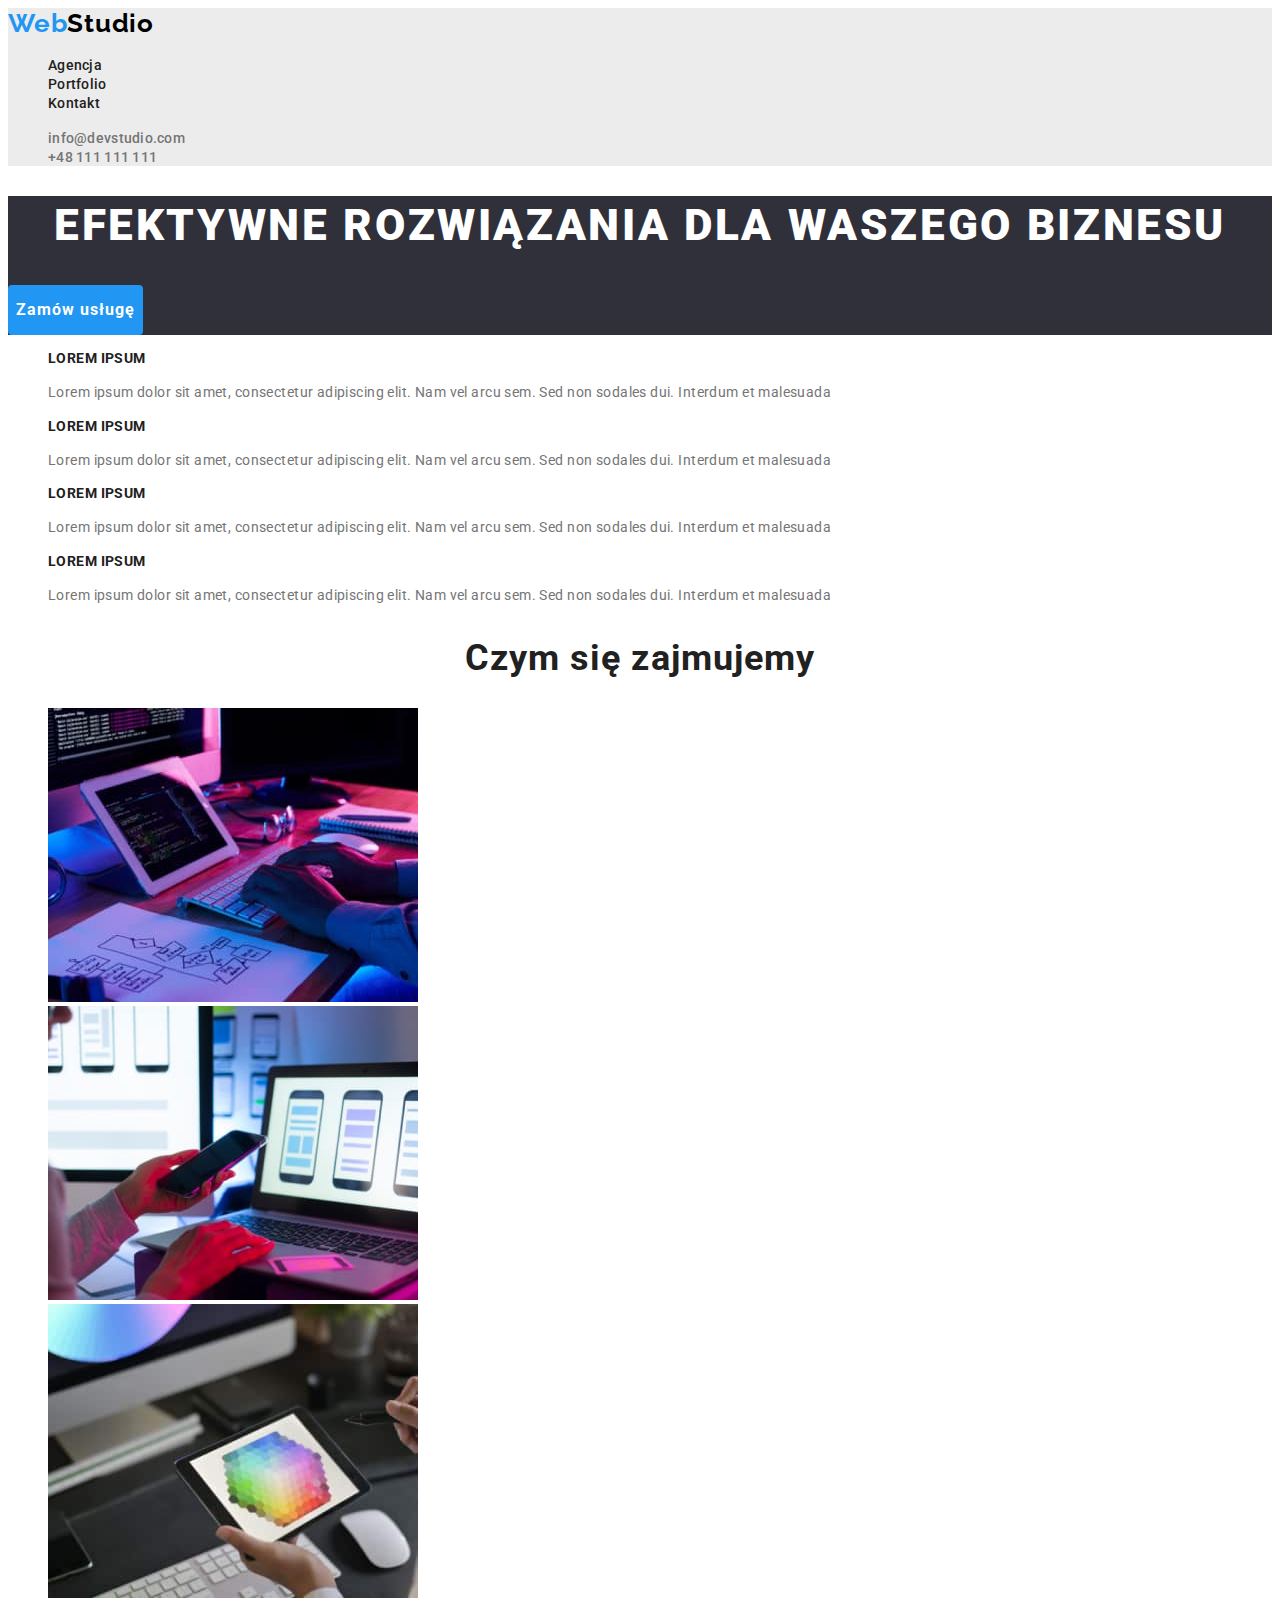
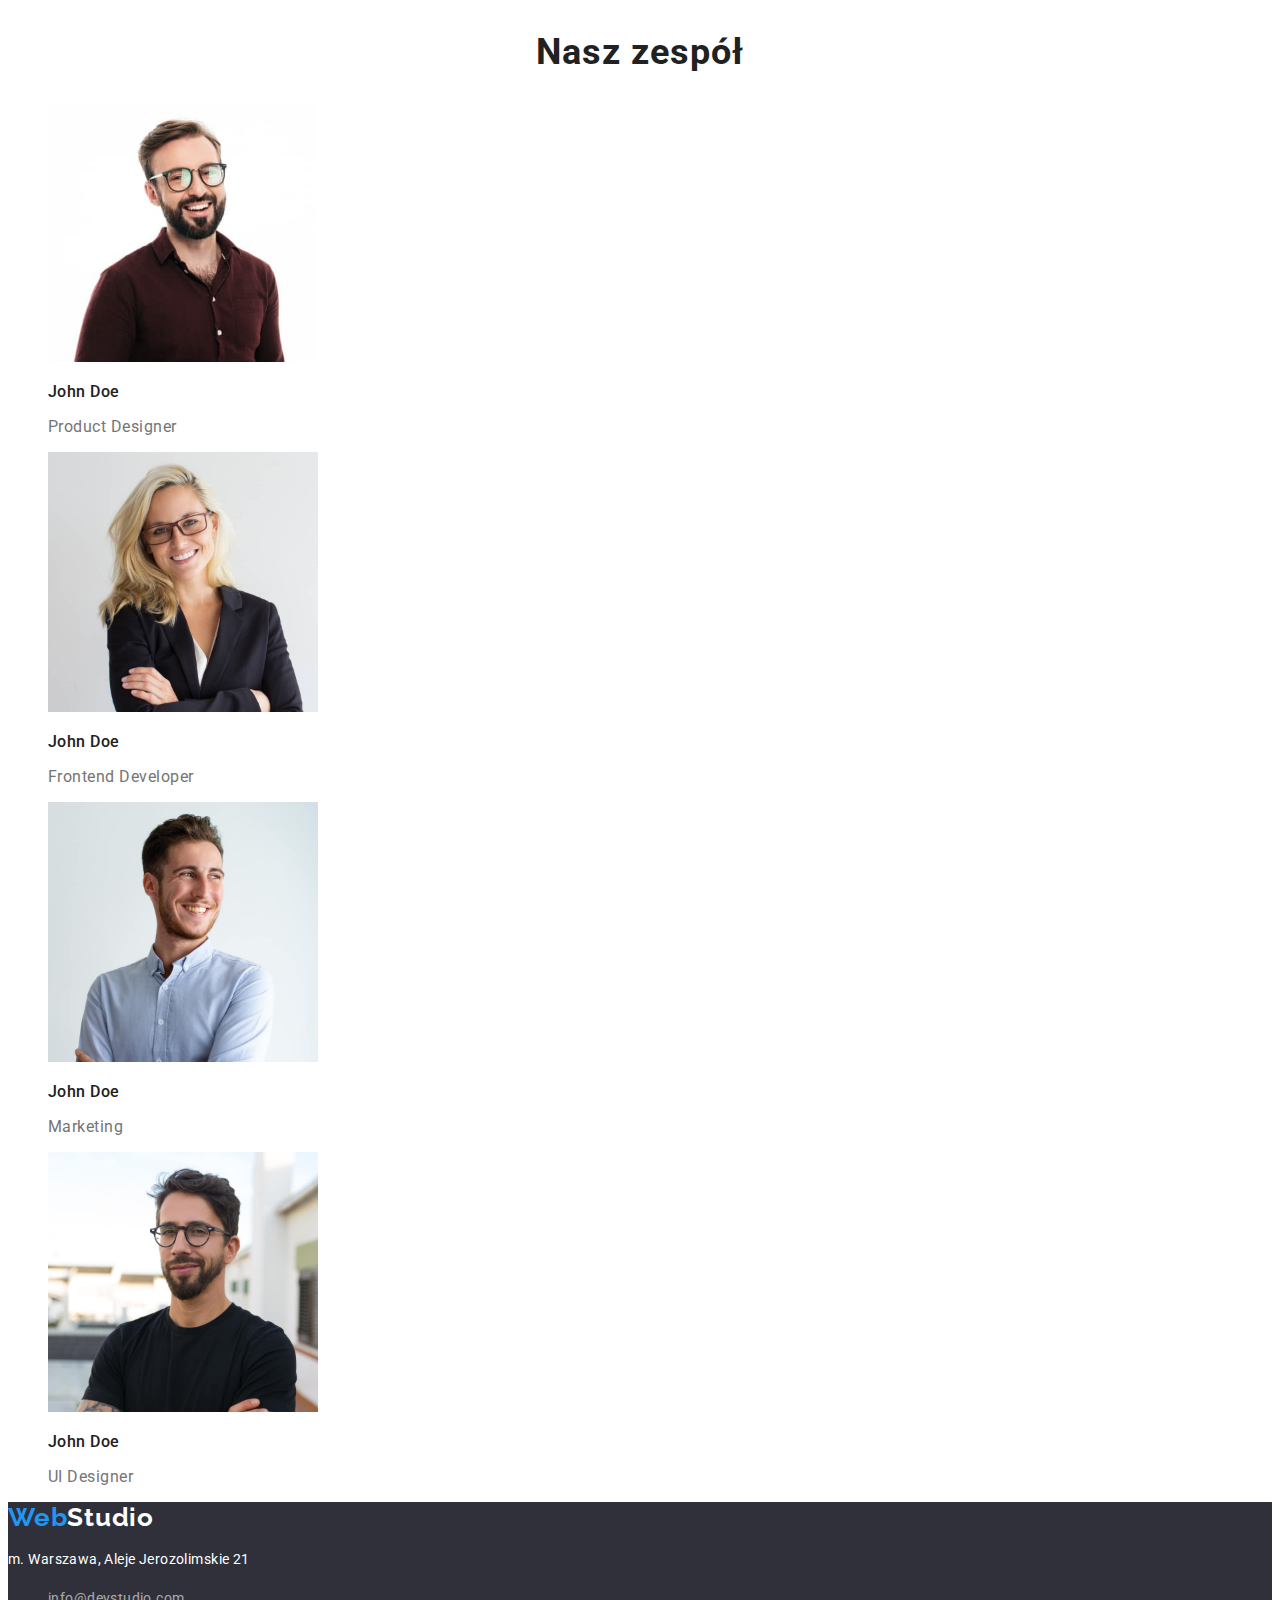
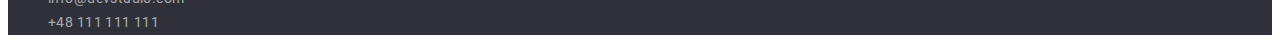
<file: index.html>
<!DOCTYPE html>
<html lang="pl">
<head>
    <meta charset="UTF-8">
    <meta http-equiv="X-UA-Compatible" content="IE=edge">
    <meta name="viewport" content="width=device-width, initial-scale=1.0">
    <title>Efektywne Rozwiązania dla Waszego Biznesu</title>
    <link rel="preconnect" href="https://fonts.googleapis.com">
<link rel="preconnect" href="https://fonts.gstatic.com" crossorigin>
<link href="https://fonts.googleapis.com/css2?family=Raleway:wght@700&family=Roboto:wght@400;500;700;900&display=swap" rel="stylesheet"> 
    <link rel="stylesheet" href="./css/styles.css"/>
</head>
<body>
    <header class="headering">
        <a class="logo" href="./index.html">
            <span class="web">Web</span><span class="studio">Studio</span></a>
        <nav>
            <ul class="list">
                <li><a class="navigation" href="#">Agencja</a></li>
                <li><a class="navigation" href="./portfolio.html">Portfolio</a></li>
                <li><a class="navigation" href="#">Kontakt</a></li>
            </ul>
        </nav>
            <ul class="list">
            <li><a class="kontakt" href="mailto:info@devstudio.com">info@devstudio.com</a></li>
            <li><a class="kontakt" href="tel:+48111111111">+48 111 111 111</a></li>
            </ul>
        
    </header>
    
    <main>
        <section class="theme">
        <h1 class="theme-1">EFEKTYWNE ROZWIĄZANIA DLA WASZEGO BIZNESU</h1>
        <button class="button-1" type="button">Zamów usługę</button>
        </section>

        <section>
            <h2 class="invisible">description1</h2>
        <ul class="list">
        <li>
            <h3 class="lorem1">LOREM IPSUM</h3>
            <p class="lorem2">Lorem ipsum dolor sit amet, consectetur adipiscing elit. Nam vel arcu sem. Sed non sodales dui. Interdum et malesuada</p>
        </li>
        <li>
            <h3 class="lorem1">LOREM IPSUM</h3>
            <p class="lorem2">Lorem ipsum dolor sit amet, consectetur adipiscing elit. Nam vel arcu sem. Sed non sodales dui. Interdum et malesuada</p>
        </li>
        <li>
            <h3 class="lorem1">LOREM IPSUM</h3>
            <p class="lorem2">Lorem ipsum dolor sit amet, consectetur adipiscing elit. Nam vel arcu sem. Sed non sodales dui. Interdum et malesuada</p>
        </li>
        <li>
            <h3 class="lorem1">LOREM IPSUM</h3>
            <p class="lorem2">Lorem ipsum dolor sit amet, consectetur adipiscing elit. Nam vel arcu sem. Sed non sodales dui. Interdum et malesuada</p>
        </li>
        </ul>
    </section>

    <section>
    <h2 class="part-1">
        Czym się zajmujemy
    </h2>
    <ul class="list">
        <li>
            <img src="./images/box1.jpg"
            alt="Praca przy komputerze"
            width="370"
            height="294"/>
        </li>
        <li>
            <img src="./images/box2.jpg"
            alt="Praca z telefonem przy komputerze"
            width="370"
            height="294"/>
        </li>
        <li>
            <img src="./images/box3.jpg"
            alt="Praca z tabletem"
            width="370"
            height="294"/>
        </li>
    </ul>
    </section>

    <section>
    <h2 class="part-1">
        Nasz zespół
    </h2>
    <ul class="list">
    <li>
        <img src="./images/img1.jpg"
        alt="Product Designer"
        width="270"
        height="260"/>
        <h3 class="name">John Doe</h3>
        <p class="position-1">Product Designer</p>
    </li>
    <li>
        <img src="./images/img2.jpg"
        alt="Frontend Developer"
        width="270"
        height="260"/>
        <h3 class="name">John Doe</h3>
        <p class="position-1">Frontend Developer</p>
    </li>
    <li>
        <img src="./images/img3.jpg"
        alt="Marketing"
        width="270"
        height="260"/>
        <h3 class="name">John Doe</h3>
        <p class="position-1">Marketing</p>
    </li>
    <li>
        <img src="./images/img4.jpg"
        alt="UI Designer"
        width="270"
        height="260"/>
        <h3 class="name">John Doe</h3>
        <p class="position-1">UI Designer</p>
    </li>
    </ul>
    </section>

    </main>

    <footer class="theme">
        <a class="logo" href="./index.html">
            <span class="web">Web</span><span class="studio-2">Studio</span></a>
        
        <address>
        <p class="navigation-2 city">m. Warszawa, Aleje Jerozolimskie 21</p>
        <ul class="list">
            <li><a class="navigation-2 city-1" href="mailto:info@devstudio.com">info@devstudio.com</a></li>
            <li><a class="navigation-2 city-1" href="tel:+48111111111">+48 111 111 111</a></li>
        </ul>
        </address>
    </footer>

</body>
</html>
</file>
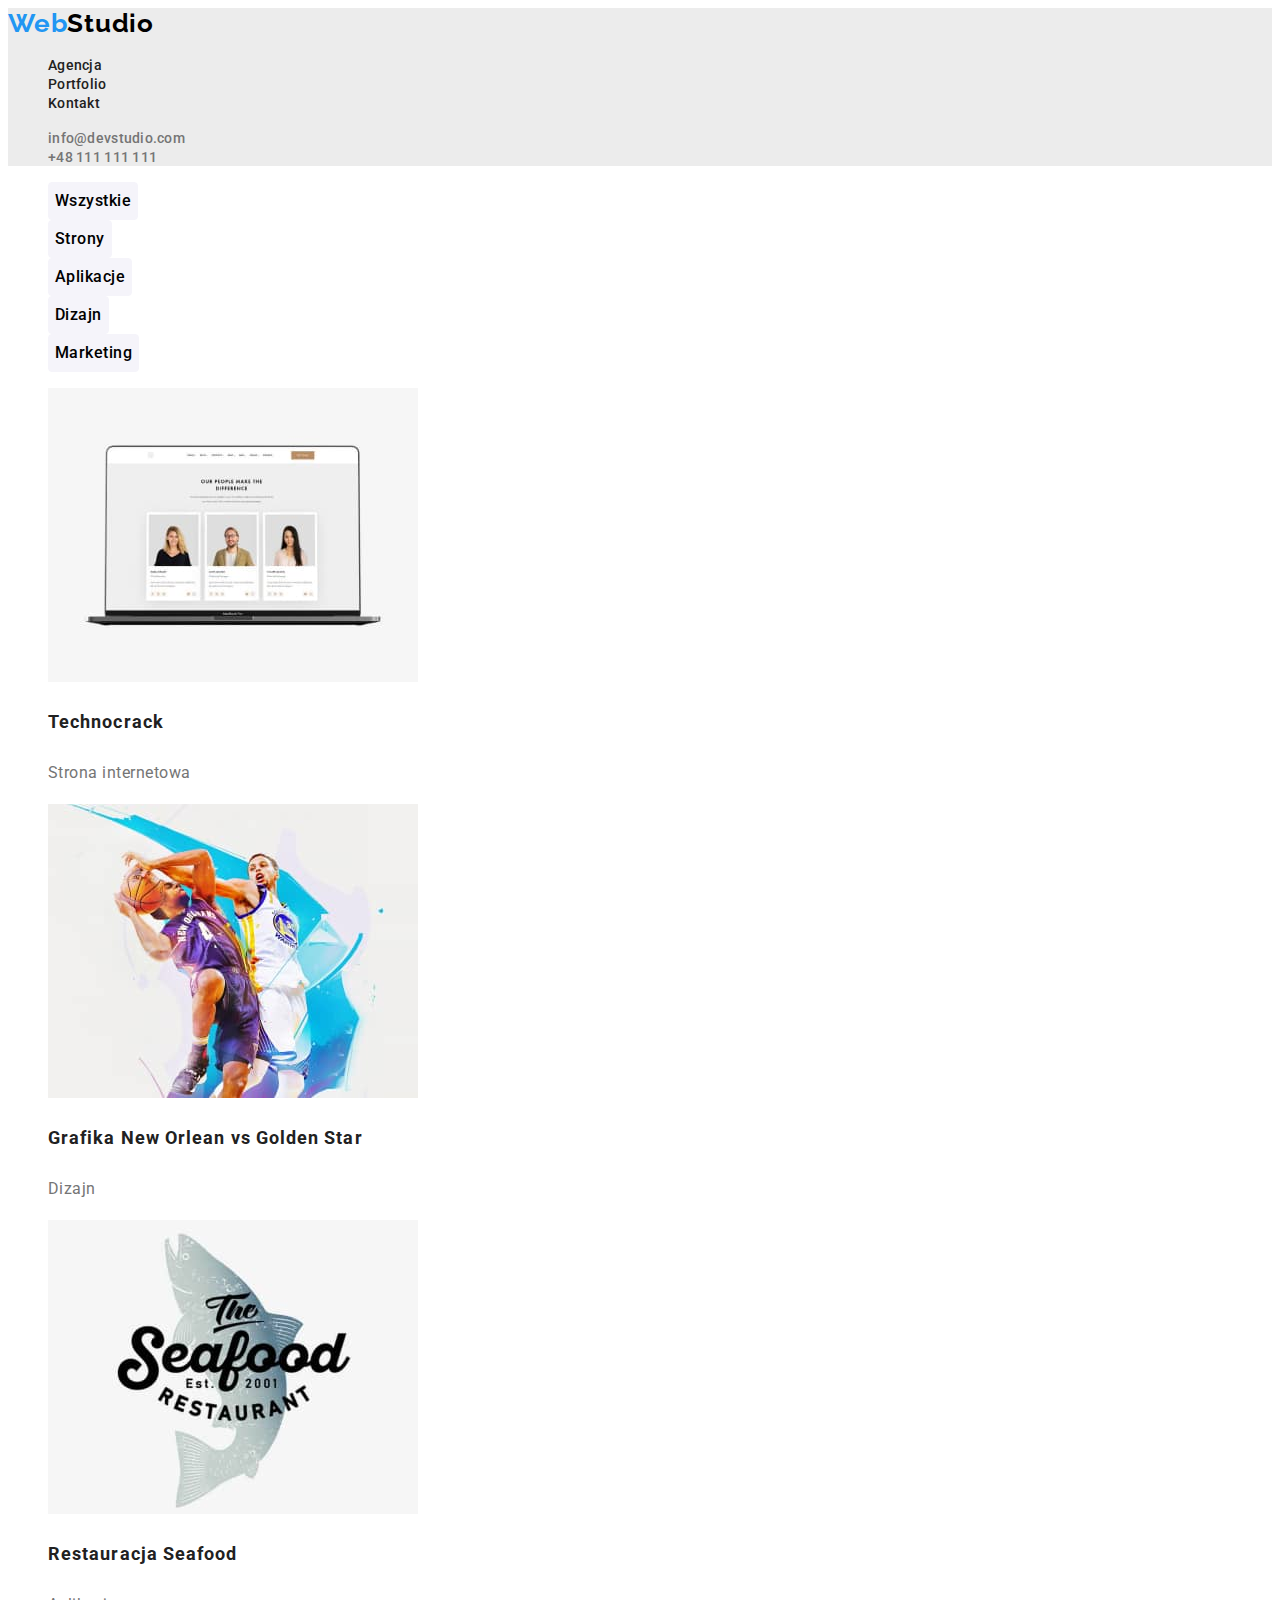
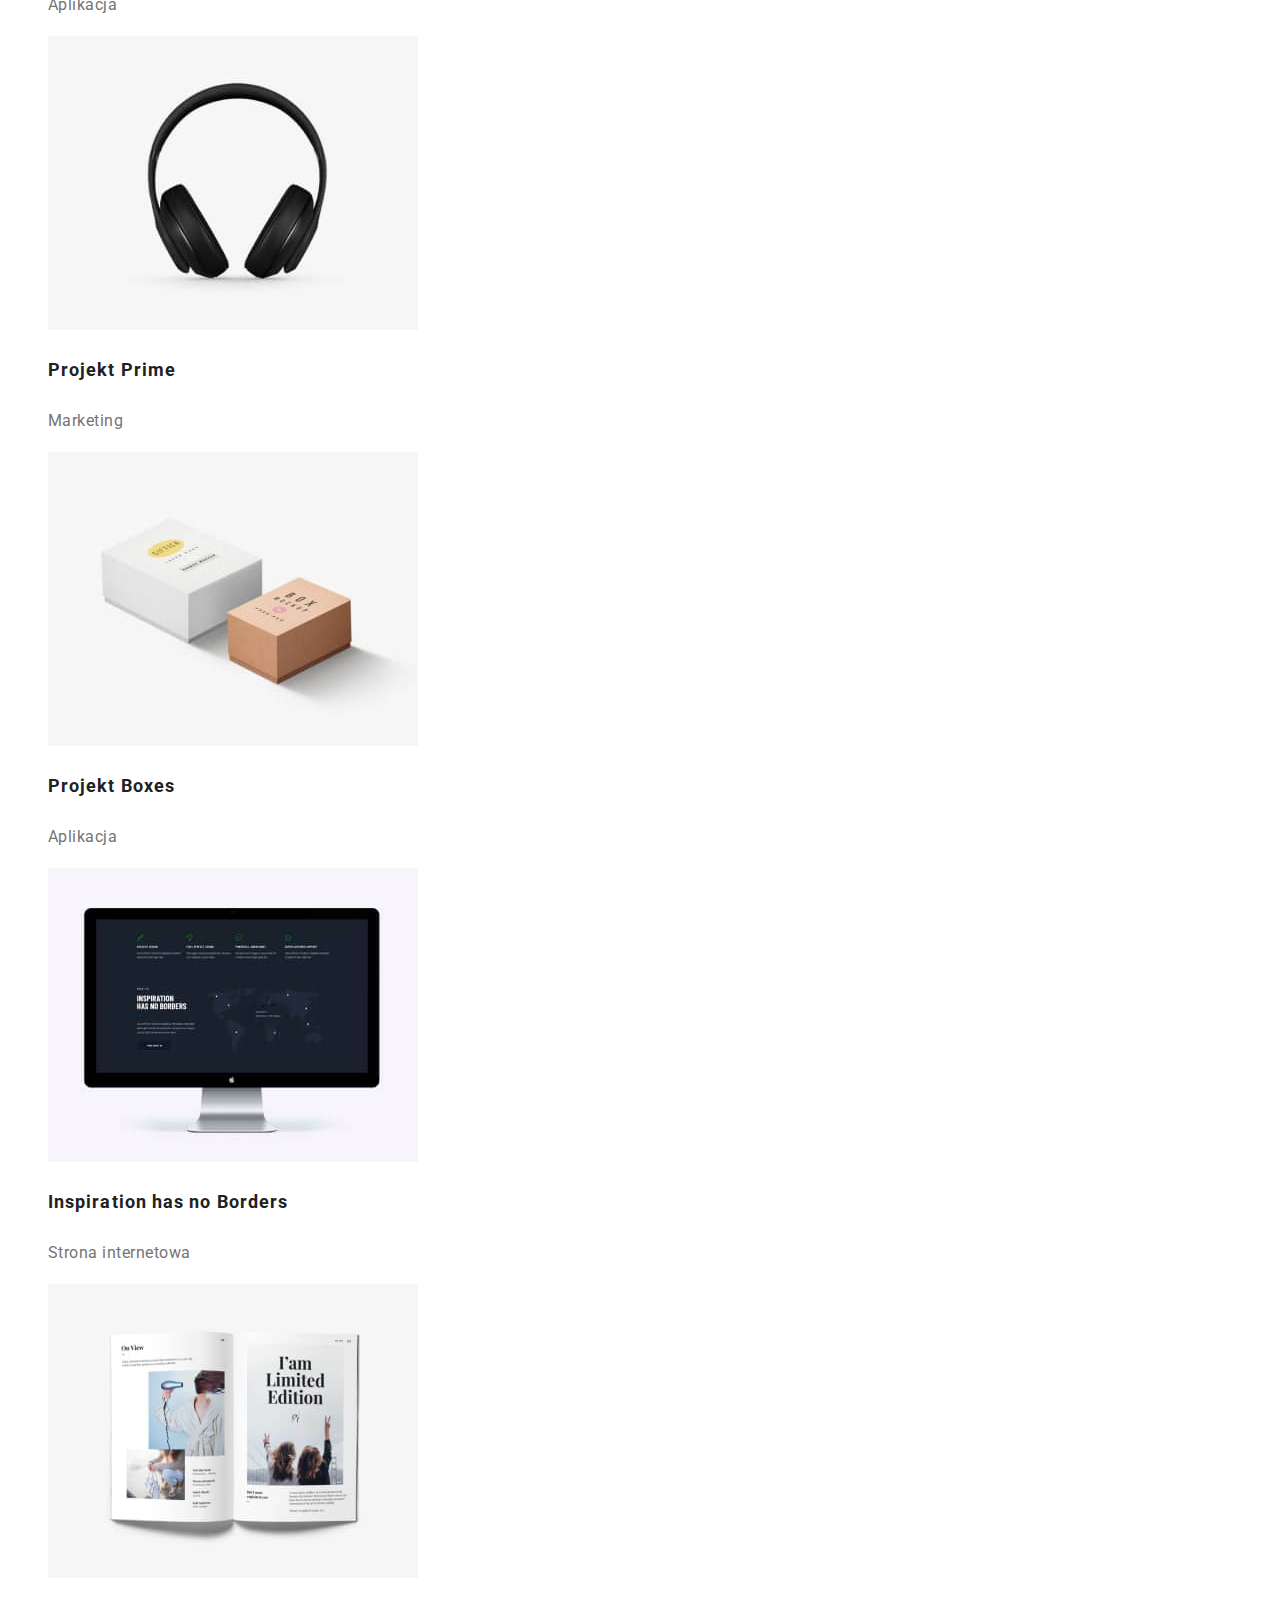
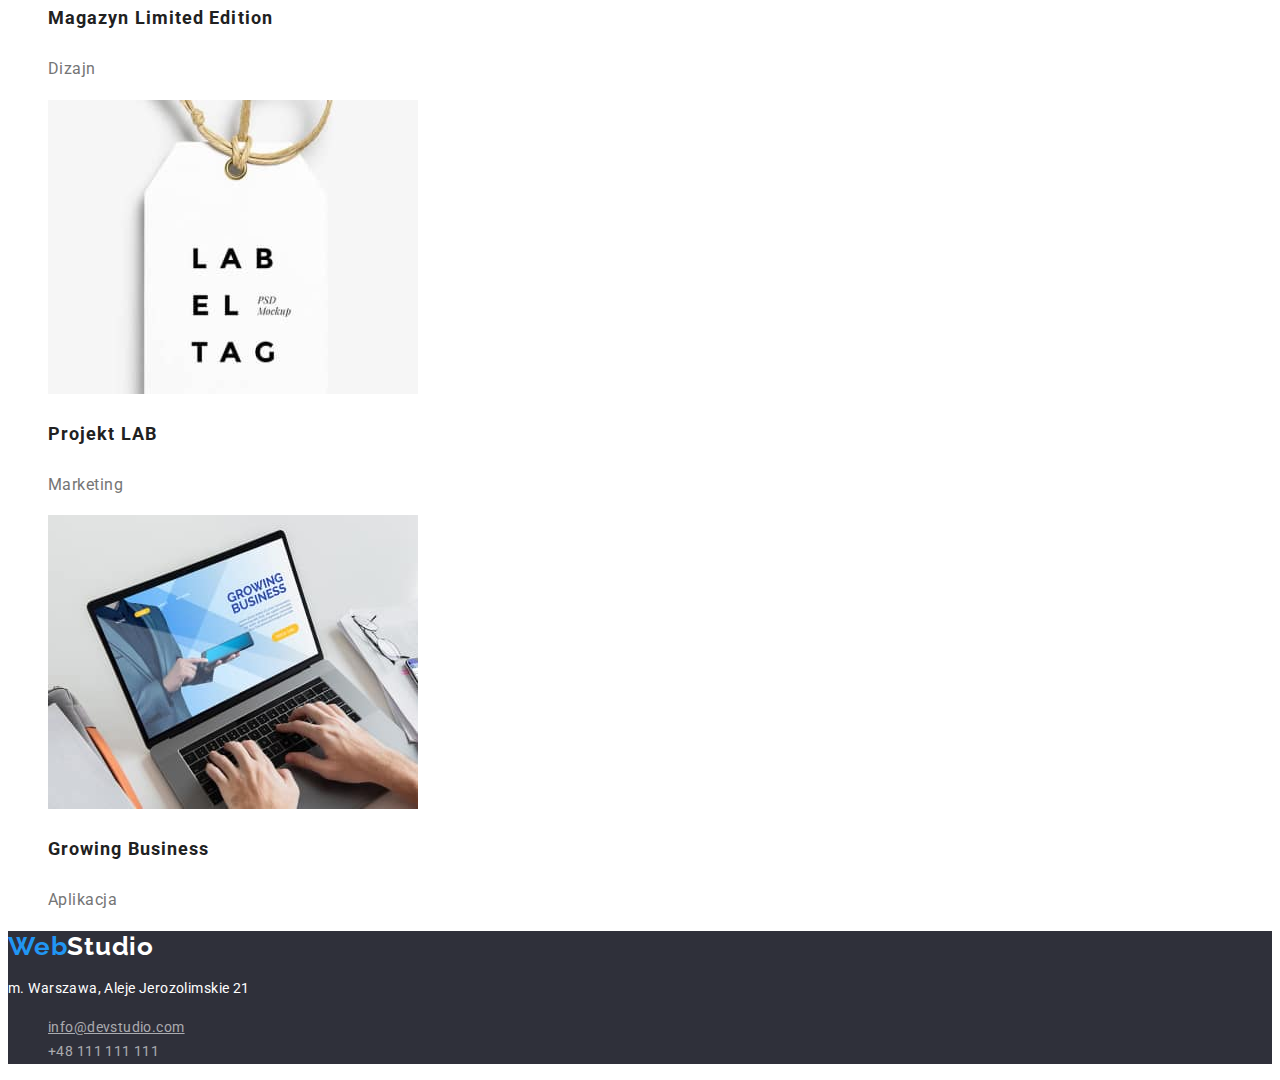
<file: portfolio.html>
<!DOCTYPE html>
<html lang="pl">
<head>
    <meta charset="UTF-8">
    <meta http-equiv="X-UA-Compatible" content="IE=edge">
    <meta name="viewport" content="width=device-width, initial-scale=1.0">
    <title>Portfolio</title>
    <link rel="preconnect" href="https://fonts.googleapis.com">
<link rel="preconnect" href="https://fonts.gstatic.com" crossorigin>
<link href="https://fonts.googleapis.com/css2?family=Raleway:wght@700&family=Roboto:wght@400;500;700;900&display=swap" rel="stylesheet"> 
    <link rel="stylesheet" href="./css/styles.css"/>
</head>
<body>
    <header class="headering">
        <a class="logo" href="./index.html">
            <span class="web">Web</span><span class="studio">Studio</span></a>
        <nav>
            <ul class="list">
                <li><a class="navigation" href="#">Agencja</a></li>
                <li><a class="navigation" href="./portfolio.html">Portfolio</a></li>
                <li><a class="navigation" href="#">Kontakt</a></li>
            </ul>
        </nav>
            <ul class="list">
            <li><a class="kontakt" href="mailto:info@devstudio.com">info@devstudio.com</a></li>
            <li><a class="kontakt" href="tel:+48111111111">+48 111 111 111</a></li>
            </ul>
        
    </header>

    <main>
        <section>
            <h2 class="invisible">menu-list-1</h2>
            <ul class="list">
                <li><button class="button-2" type="button">Wszystkie</button></li>
                <li><button class="button-2"type="button">Strony</button></li>
                <li><button class="button-2"type="button">Aplikacje</button></li>
                <li><button class="button-2"type="button">Dizajn</button></li>
                <li><button class="button-2"type="button">Marketing</button></li>
            </ul>
        </section>
        <section>
            <h2 class="invisible">portfolio-list</h2>
            <ul class="list">
                <li>
                    <img src="./images/img11.jpg"
                    alt="Ekran komputera"
                    width="370"
                    height="294"/>
                    <h3 class="name-2">Technocrack</h3>
                    <p class="position-2">Strona internetowa</p>
                </li>
                <li>
                    <img src="./images/img12.jpg"
                    alt="Pojedynek koszykarski"
                    width="370"
                    height="294"/>
                    <h3 class="name-2">Grafika New Orlean vs Golden Star</h3>
                    <p class="position-2">Dizajn</p>
                </li>
                <li>
                    <img src="./images/img13.jpg"
                    alt="Logo rybnej restauracji"
                    width="370"
                    height="294"/>
                    <h3 class="name-2">Restauracja Seafood</h3>
                    <p class="position-2">Aplikacja</p>
                </li>
                <li>
                    <img src="./images/img14.jpg"
                    alt="Słuchawki"
                    width="370"
                    height="294"/>
                    <h3 class="name-2">Projekt Prime</h3>
                    <p class="position-2">Marketing</p>
                </li>
                <li>
                    <img src="./images/img15.jpg"
                    alt="Dwa kartony"
                    width="370"
                    height="294"/>
                    <h3 class="name-2">Projekt Boxes</h3>
                    <p class="position-2">Aplikacja</p>
                </li>
                <li>
                    <img src="./images/img16.jpg"
                    alt="Monitor"
                    width="370"
                    height="294"/>
                    <h3 class="name-2">Inspiration has no Borders</h3>
                    <p class="position-2">Strona internetowa</p>
                </li>
                <li>
                    <img src="./images/img17.jpg"
                    alt="Dwie strony czasopisma"
                    width="370"
                    height="294"/>
                    <h3 class="name-2">Magazyn Limited Edition</h3>
                    <p class="position-2">Dizajn</p>
                </li>
                <li>
                    <img src="./images/img18.jpg"
                    alt="Zawieszka Projektu Lab"
                    width="370"
                    height="294"/>
                    <h3 class="name-2">Projekt LAB</h3>
                    <p class="position-2">Marketing</p>
                </li>
                <li>
                    <img src="./images/img19.jpg"
                    alt="Praca przy laptopie"
                    width="370"
                    height="294"/>
                    <h3 class="name-2">Growing Business</h3>
                    <p class="position-2">Aplikacja</p>
                </li>
            </ul>
        </section>
    </main>

    <footer class="theme">
        <a class="logo" href="./index.html">
            <span class="web">Web</span><span class="studio-2">Studio</span></a>
        
        <address>
        <p class="navigation-2 city">m. Warszawa, Aleje Jerozolimskie 21</p>
        <ul class="list">
            <li><a class="navigation-2 city-1 different" href="mailto:info@devstudio.com">info@devstudio.com</a></li>
            <li><a class="navigation-2 city-1" href="tel:+48111111111">+48 111 111 111</a></li>
        </ul>
        </address>
    </footer>

</body>
</html>
</file>
<file: css/styles.css>
body{
    font-family: 'Roboto', sans-serif, 'Raleway', sans-serif;
    color:#212121;
}

:root {
    --brand-color:#2196F3;
    --primary-color: #ffffff;
}
.headering{
    background-color: #ECECEC;
}

.logo{
    text-decoration: none;
}
.web{
font-family: 'Raleway', sans-serif;
font-size: 26px ;
font-weight: 700 ;
color: var(--brand-color);
line-height: 1.2;
letter-spacing: 0.03em;
text-align: left;
}

.studio{
font-family: 'Raleway', sans-serif;
font-weight: 700;
font-size: 26px;
line-height: 1.2;
letter-spacing: 0.03em;
text-align: left;
color:#000000;
}

.studio-2{
font-family: 'Raleway', sans-serif;
color: var(--primary-color);
font-weight: 700;
font-size: 26px;
line-height: 1.2;
letter-spacing: 0.03em;
text-align: left;
}

.list {
list-style-type: none;
}

.navigation{
font-weight: 500;
font-size: 14px;
line-height: 1.15;
letter-spacing: 0.02em;
text-decoration: none;
color:#212121
}

.navigation:hover, .navigation:focus, 
.kontakt:hover, .kontakt:focus{
color: var(--brand-color);
}

.kontakt{
font-weight: 500;
font-size: 14px;
line-height: 1.15;
letter-spacing: 0.02em;
text-decoration: none;
color: #757575;
}

.theme{
background-color: #2F303A;
}

.theme-1{
font-weight: 900;
font-size: 44px;
line-height: 1.36;
text-align: center;
letter-spacing: 0.06em;
color: var(--primary-color);  
}

.button-1{
background-color: var(--brand-color);
display: block;
font-family: inherit;
height: 50px;
width: 200;
border: 2px solid var(--brand-color);
color: var(--primary-color);
text-align: center;
border-radius: 4px;
font-weight: 700;
font-size: 16px;
line-height: 1.87;
letter-spacing: 0.06em;
cursor: pointer;
}

.invisible{
display:none;
}

.lorem1{
font-size: 14px;
line-height: 1.14;
letter-spacing: 0.03em;
}

.lorem2{
font-size: 14px;
line-height: 1.7;
letter-spacing: 0.03em;
color: #757575;
}

.part-1{
font-size: 36px;
line-height: 1.12;
text-align: center;
letter-spacing: 0.03em;
}

.name{
font-weight: 500;
font-size: 16px;
line-height: 1.19;
letter-spacing: 0.03em;
}

.position-1{
font-size: 16px;
line-height: 1.19;
letter-spacing: 0.03em;
color: #757575;
}

.navigation-2{
font-style: normal;
font-size: 14px;
line-height: 1.7;
letter-spacing: 0.03em;
text-decoration: none;
}
.city{
color:var(--primary-color);
}
.city-1 {
color:rgba(255, 255, 255, 0.6);
}
.city-1:hover, .city-1:focus{
color: var(--brand-color);
}
.different{
text-decoration-line: underline;
}
.name-2{
font-size: 18px;
line-height: 2;
letter-spacing: 0.06em;
text-align: left;
}

.position-2{
font-size: 16px;
line-height: 1.87;
letter-spacing: 0.03em;
color: #757575;
text-align: left;
}

.button-2{
background-color:#F5F4FA ;
font-family: inherit;
height: 38px;
width: 114;
border: 1px solid #F5F4FA;
font-family: inherit;
text-align: center;
border-radius: 4px;
font-weight: 500;
font-size: 16px;
line-height: 1.62;
letter-spacing: 0.03em;
cursor: pointer;  
}

.button-2:hover, .button-2:focus{
background-color: var(--brand-color);
color:var(--primary-color);
}
</file>
